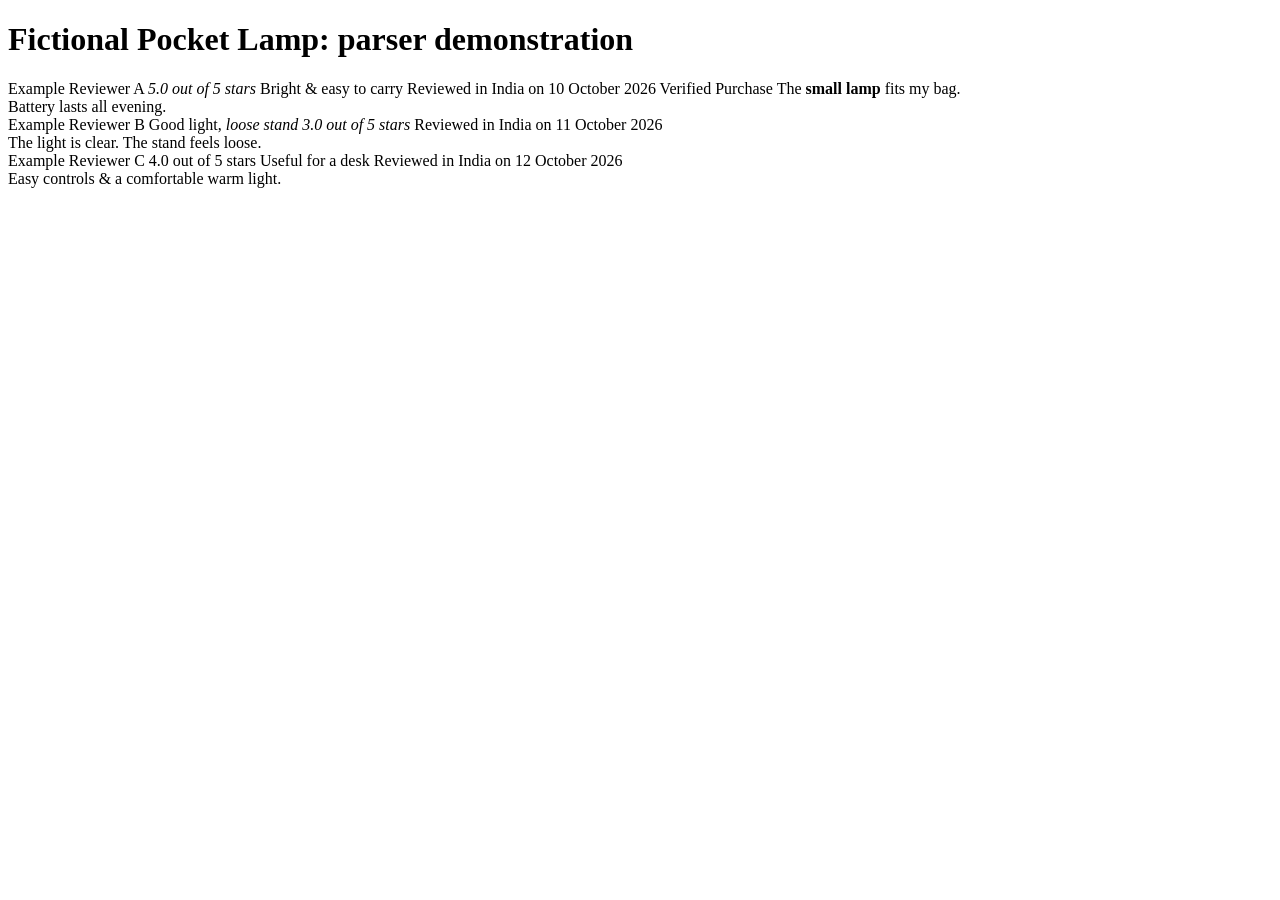
<file: examples/review_page.html>
<!doctype html>
<html lang="en">
<head><meta charset="utf-8"><title>SYNTHETIC review fixture</title></head>
<body>
<!-- SYNTHETIC TEST DATA: invented people, product and reviews; not scraped from Amazon. -->
<h1>Fictional Pocket Lamp: parser demonstration</h1>
<div id="customer_review-FICTIONAL001" data-hook="review">
  <a class="a-profile"><span class="a-profile-name">Example Reviewer A</span></a>
  <a data-hook="review-title">
    <i data-hook="review-star-rating"><span>5.0 out of 5 stars</span></i>
    <span>Bright &amp; easy to carry</span>
  </a>
  <span data-hook="review-date">Reviewed in India on 10 October 2026</span>
  <span data-hook="avp-badge">Verified Purchase</span>
  <span data-hook="review-body"><span>The <strong>small lamp</strong> fits my bag.<br>Battery lasts&nbsp;all evening.</span></span>
</div>
<div data-hook="review" data-review-id="FICTIONAL002">
  <span class="display-name a-profile-name">Example Reviewer B</span>
  <a data-hook="reviewTitle"><span>Good light,</span> <em>loose stand</em></a>
  <i data-hook="cmps-review-star-rating"><span>3.0 out of 5 stars</span></i>
  <span data-hook="review-date">Reviewed in India on 11 October 2026</span>
  <div data-hook="reviewText">The light is clear. <span>The stand feels loose.</span></div>
</div>
<!-- No supplied ID: extraction must create the same fingerprint on every import. -->
<article data-hook="review">
  <span class="a-profile-name">Example Reviewer C</span>
  <span class="review-rating">4.0 out of 5 stars</span>
  <span data-hook="review-title">Useful for a desk</span>
  <span data-hook="review-date">Reviewed in India on 12 October 2026</span>
  <div data-hook="review-body"><span>Easy controls &amp; a comfortable warm light.</span></div>
</article>
</body>
</html>
</file>
